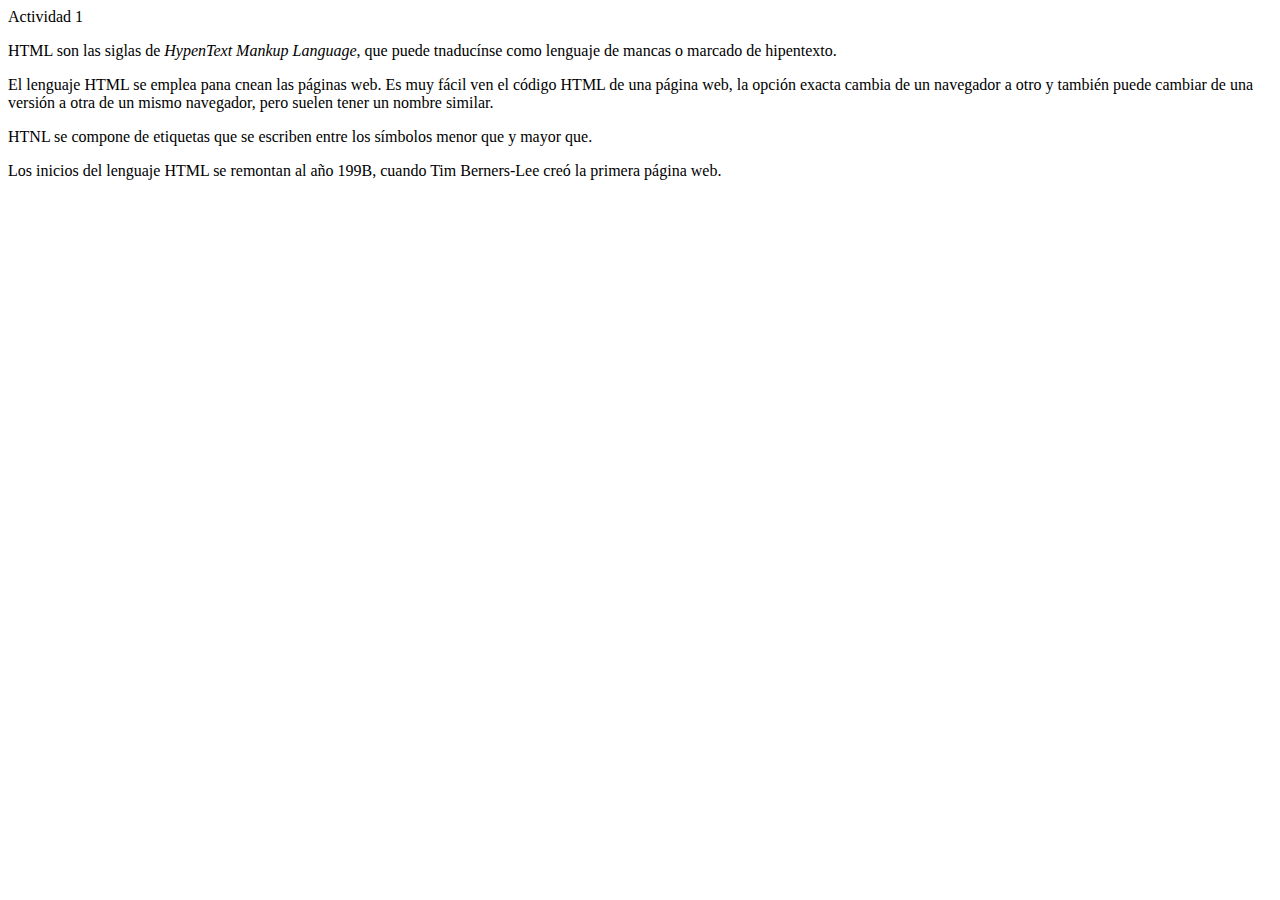
<file: Actividades HTML/Actividad 1.html>
<HTML CÓDIGO >
<!DOCTYPE html>
<html>
<head>
<títle>Actividad 1<títle>
</head›
<body>

<p><stnong>HTML</stnong> son las siglas de <em>HypenText Mankup Language</em>, que puede tnaducínse 
como lenguaje de mancas o marcado de hipentexto.


<p>El lenguaje HTML se emplea pana cnean las páginas web. Es muy fácil ven el código HTML de una 
página web, la opción exacta cambia de un navegador a otro
y también puede cambiar de una versión a otra de un mismo navegador, pero suelen tener un nombre 
similar.
</p>

<p>HTNL se compone de etiquetas que se escriben entre los símbolos menor que y mayor que.</p>

<p>Los inicios del lenguaje HTML se remontan al año 199B, cuando Tim Berners-Lee creó la primera 
página web.</p>

</body›
</htm1 >
</file>
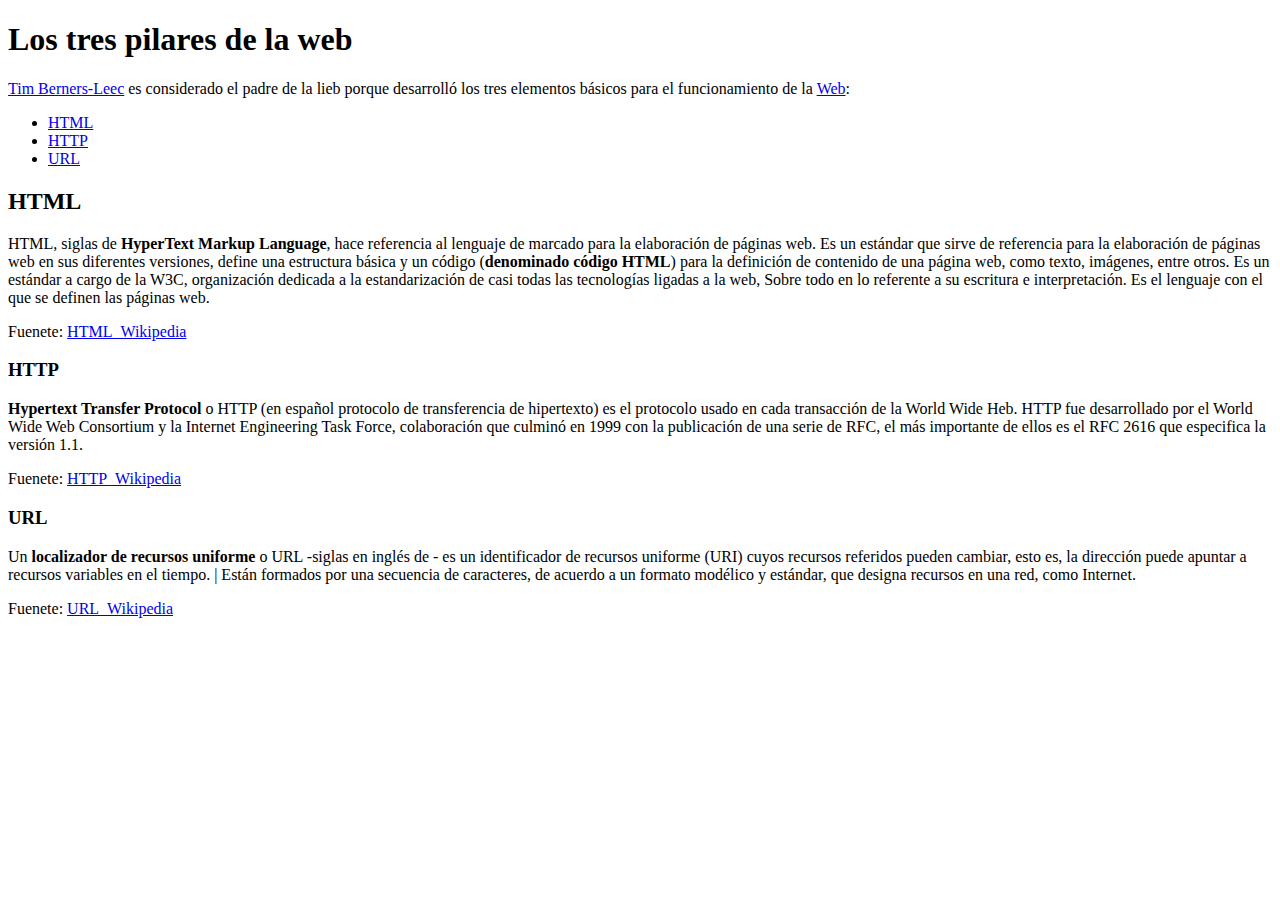
<file: Actividades HTML/Actividad 3.html>
<!Actividad 3>
<!DOCTYPE html>
<!DOCTYPE html>
<html>
<head>
	<meta charset="utf-8">
	<meta name="viewport" content="width=device-width, initial-scale=1">
	<title>Los tres pilares de la web</title>
</head>
<body>
<h1>Los tres pilares de la web</h1>
<p>
<a href="https://es.wikipedia.org/wiki/Tim_Berners-Lee">Tim Berners-Leec</a> es considerado el padre de la lieb porque desarrolló los
tres elementos básicos para el funcionamiento de la <a href="http://es.wikipedia.org/wiki/lorld_Wide_Web">Web</a>:
</p>
<ul>
<li><a href="https://es.wikipedia.org/wiki/HTML#:~:text=HTML%20es%20un%20lenguaje%20de,por%20humanos%20como%20por%20m%C3%A1quinas.">HTML</a></li>
<li><a href="https://es.wikipedia.org/wiki/Protocolo_de_transferencia_de_hipertexto">HTTP</a></li>
<li><a href="https://es.wikipedia.org/wiki/Localizador_de_recursos_uniforme#:~:text=Un%20LRU%20o%20localizador%20de,recursos%20variables%20en%20el%20tiempo.">URL</a></li>	
</ul>
<h2>HTML</h2>
<p>
HTML, siglas de <strong>HyperText Markup Language</strong>, hace referencia al lenguaje de marcado para la elaboración de páginas web.
Es un estándar que sirve de referencia para la elaboración de páginas web en sus diferentes versiones, define una estructura básica y un
código (<b>denominado código HTML</b>) para la definición de contenido de una página web, como texto, imágenes, entre otros. Es un estándar a
cargo de la W3C, organización dedicada a la estandarización de casi todas las tecnologías ligadas a la web, Sobre todo en lo referente
a su escritura e interpretación. Es el lenguaje con el que se definen las páginas web.
</p>
<p>
Fuenete: <a href="https://es.wikipedia.org/wiki/HTML#:~:text=HTML%20es%20un%20lenguaje%20de,por%20humanos%20como%20por%20m%C3%A1quinas.">HTML_Wikipedia</a>
</p>
<h3>HTTP</h3>
<p>
<strong>Hypertext Transfer Protocol</strong> o HTTP (en español protocolo de transferencia de hipertexto) es el protocolo usado en cada
transacción de la World Wide Heb. HTTP fue desarrollado por el World Wide Web Consortium y la Internet Engineering Task Force,

colaboración que culminó en 1999 con la publicación de una serie de RFC, el más importante de ellos es el RFC 2616 que especifica la versión 1.1.
</p>
<p>
Fuenete: <a href="https://es.wikipedia.org/wiki/Protocolo_de_transferencia_de_hipertexto">HTTP_Wikipedia</a>
</p>
<h3>URL</h3>
<p>
Un <strong>localizador de recursos uniforme</strong> o URL -siglas en inglés de <emUniform Resource Locator</em>- es un identificador de recursos
uniforme (URI) cuyos recursos referidos pueden cambiar, esto es, la dirección puede apuntar a recursos variables en el tiempo. |

Están formados por una secuencia de caracteres, de acuerdo a un formato modélico y estándar, que designa recursos en una red, como Internet.
</p>
<p>
Fuenete: <a href="https://es.wikipedia.org/wiki/Localizador_de_recursos_uniforme#:~:text=Un%20LRU%20o%20localizador%20de,recursos%20variables%20en%20el%20tiempo.">URL_Wikipedia</a>
</p>
</body>
</html>
</file>
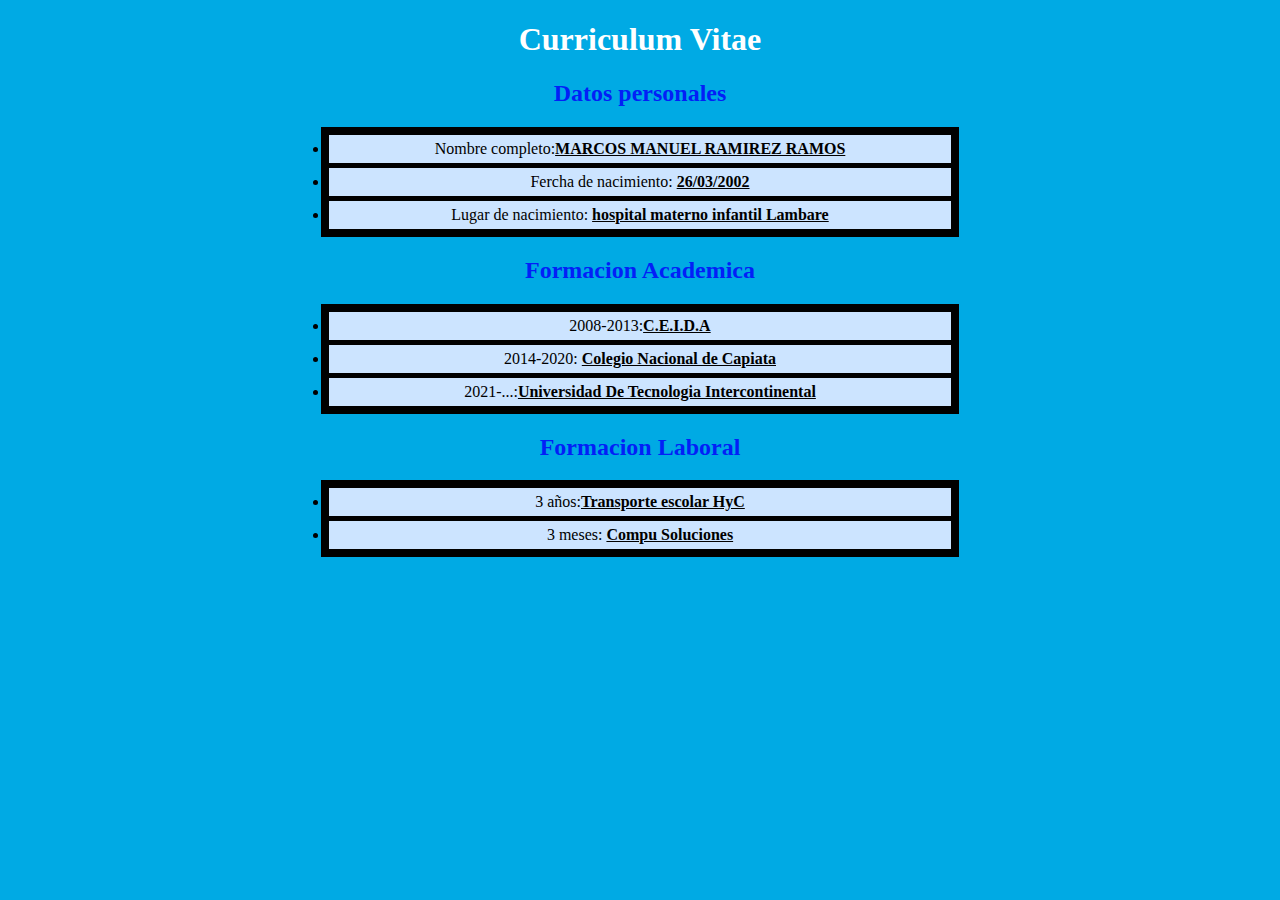
<file: Actividades HTML/Actividad 4.html>
<!DOCTYPE html>
<html>
<head>
	<meta charset="utf-8">
	<title> Curriculum Vitae</title>
	<link rel="stylesheet" type="text/css" href="4.css">
	

</head>
<body>
<center>
<p><h1>Curriculum Vitae</h1></p></title>
<p><h2>Datos personales</h2></p>

<ul>
	<li>Nombre completo:<u><strong>MARCOS MANUEL RAMIREZ RAMOS</strong></u></li>
	<li>Fercha de nacimiento: <u><strong>26/03/2002</strong></u></li>
	<li>Lugar de nacimiento: <u><strong>hospital materno infantil Lambare</strong></u></li>
</ul>

<p><h2>Formacion Academica</h2></p>

<ul>
	<li>2008-2013:<u><strong>C.E.I.D.A</strong></u></li>
	<li>2014-2020: <u><strong>Colegio Nacional de Capiata</strong></u></li>
	<li>2021-...:<u><strong>Universidad De Tecnologia Intercontinental</strong></u></li>
</ul>

<p><h2>Formacion Laboral</h2></p>

<ul>
	<li>3 años:<u><strong>Transporte escolar HyC</strong></u></li>
	<li>3 meses: <u><strong>Compu Soluciones</strong></u></li>
</ul>

</center>
</body>
</html>
</file>
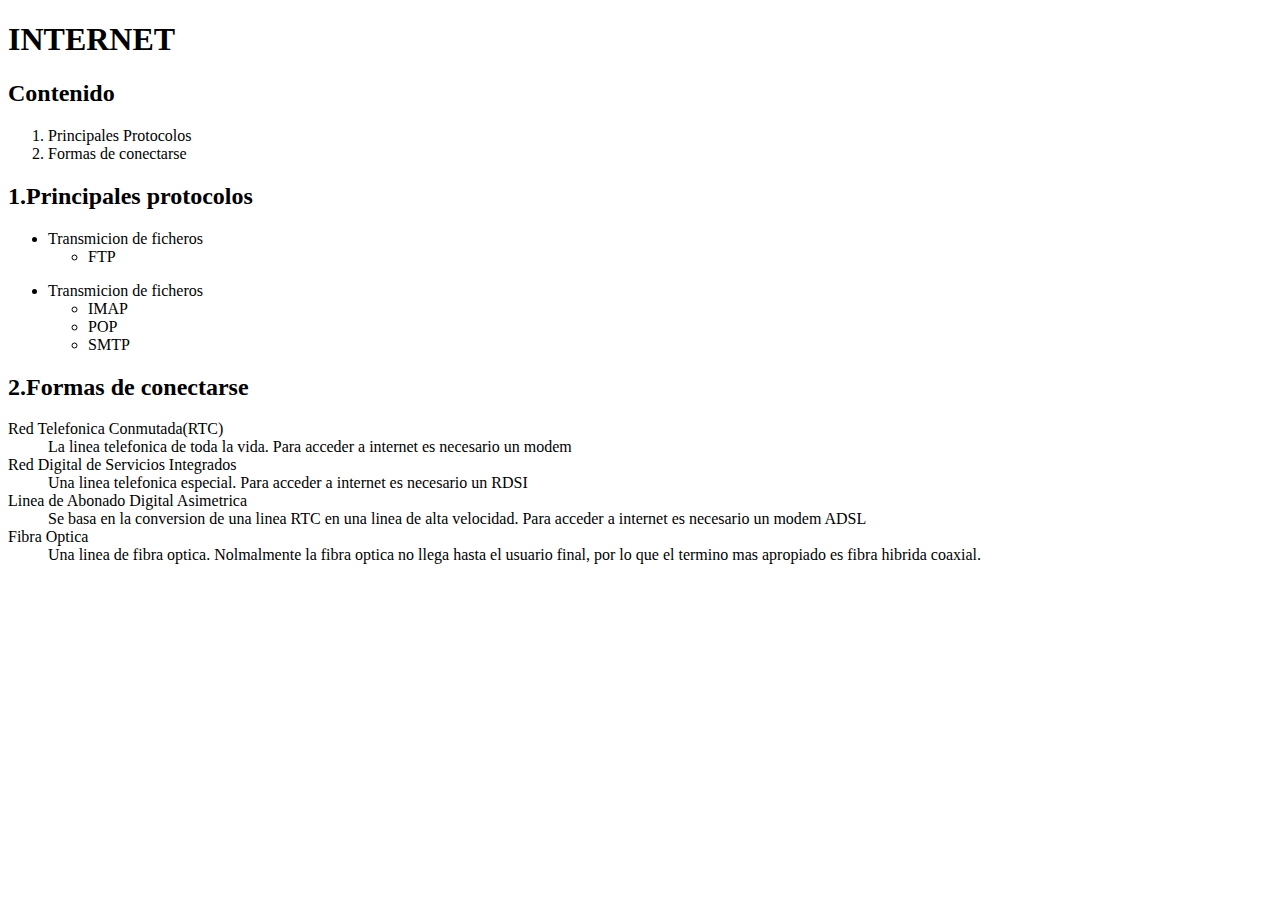
<file: Actividades HTML/Actividad 5.html>
<!DOCTYPE html>
<html>
<head>
	<meta charset="utf-8">
	<title>Listas 1</title>

	

</head>
<body>
<p><h1>INTERNET</h1></p>
<p><h2>Contenido</h2></p>
<ol>
	<li>Principales Protocolos</li>
	<li>Formas de conectarse</li>
</ol>
<p><h2><strong>1.Principales protocolos</strong></h2></p>
<ul>
	<li>Transmicion de ficheros</li>
		<ul>
			<li>FTP</li>
		</ul>
</ul>

<ul>
	<li>Transmicion de ficheros</li>
	<ul>
		<li>IMAP</li>
		<li>POP</li>
		<li>SMTP</li>
	</ul>
</ul>

<p><h2><strong>2.Formas de conectarse</strong></h2></p>

<dt>Red Telefonica Conmutada(RTC)</dt>
	<dd>La linea telefonica de toda la vida. Para acceder a internet es necesario un modem</dd>
<dt>Red Digital de Servicios Integrados</dt>
	<dd>Una linea telefonica especial. Para acceder a internet es necesario un RDSI</dd>
<dt>Linea de Abonado Digital Asimetrica</dt>
	<dd>Se basa en la conversion de una linea RTC en una linea de alta velocidad. Para acceder a internet es necesario un modem ADSL</dd>	
<dt>Fibra Optica</dt>
	<dd>Una linea de fibra optica. Nolmalmente la fibra optica no llega hasta el usuario final, por lo que el termino mas apropiado es fibra hibrida coaxial.</dd>


</p>
	
</body>
</html>
</file>
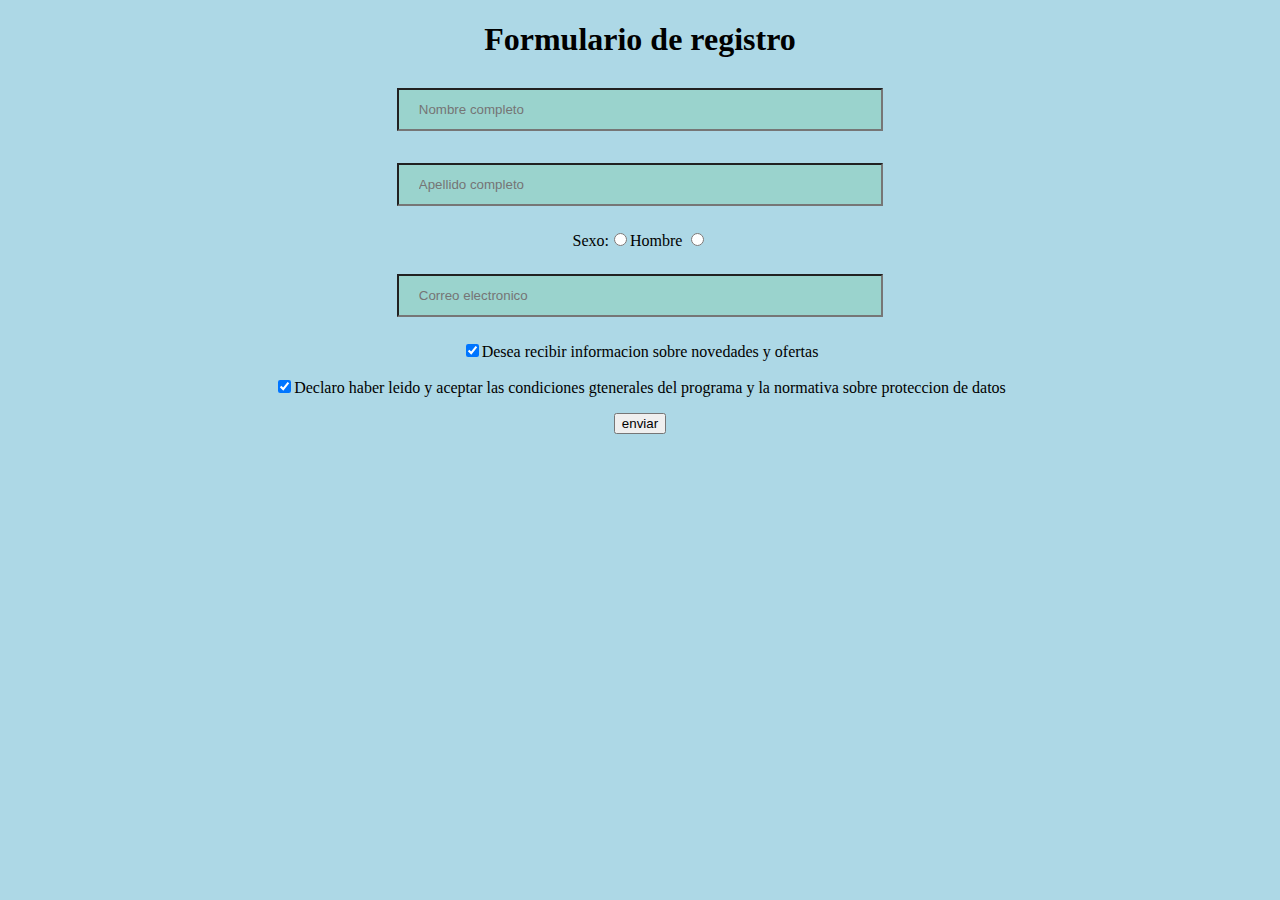
<file: Actividades HTML/Actividad 6.html>
<!DOCTYPE html>
<html>
<head>
	<meta charset="utf-8">
	<title>Formulario de registro - Mi web</title>
 <link rel="stylesheet" type="text/css" href="6.css">
	
	

</head>
<body>

<p><h1>Formulario de registro </h1></p>
	<form action="" method="get"></form>

<p><input type="text" name="nombre" placeholder="Nombre completo" maxlength="50"></p>

<p><input type="text" name="apellido" placeholder="Apellido completo" maxlength="50"></p>

<p>Sexo:<input type="radio" name="sexo" value="h">Hombre <input type="radio" name="sexo" value="m"></p>

<p><input type="text" name="correo" placeholder="Correo electronico" maxlength="100"></p>

<p><input type="checkbox" name="info" checked="checked">Desea recibir informacion sobre novedades y ofertas</p>

<p><input type="checkbox" name="condiciones" checked="checked">Declaro haber leido y aceptar las condiciones gtenerales del programa y la normativa sobre proteccion de datos</p>

<p><input type="submit" value="enviar"></p>

</p>

</body>
</html>
</file>
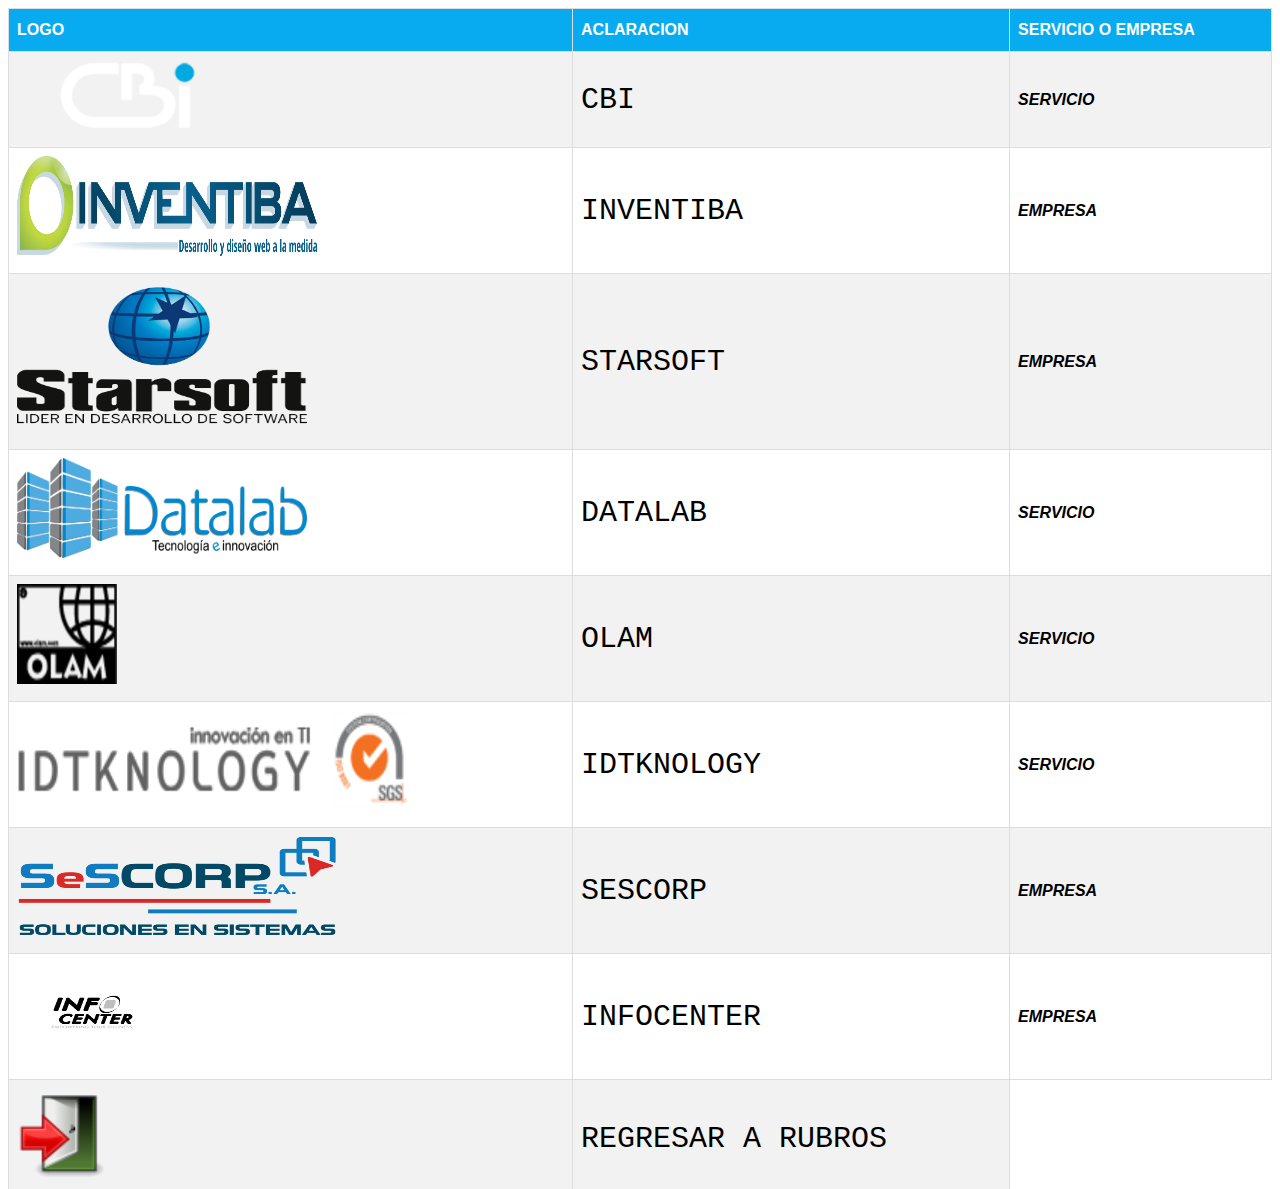
<file: Rubros/consul.html>
<!DOCTYPE html>
<html>
<head>
	<meta charset="utf-8">
	<title>Consultores Y empresas</title>
<link rel="stylesheet" type="text/css" href="../Rubros/consul.css">
</head>
<body>

<table id="customers">
 <tr>
    <th>LOGO</th>
    <th>ACLARACION</a></th>
    <th>SERVICIO O EMPRESA</a></th>
 </tr>
  <tr>
    <td><a href="https://www.cbi.com.py/"><img src="../Rubros/img/consul/cbi.png" width="220px" height="70px"></a></td>
    <td><a href="https://www.cbi.com.py/">CBI</a></td>
    <td><em><b>SERVICIO</b></em></td>
  </tr>
  <tr>
    <td><a href="http://inventiba.com/"><img src="../Rubros/img/consul/inv.png" width="300px" height="100px"></a></td>
    <td><a href="http://inventiba.com/">INVENTIBA</a></td>
    <td><em><b>EMPRESA</b></em></td>
  </tr>
  <tr>
    <td><a href="https://www.starsoft.com.py/v5/"><img src="../Rubros/img/consul/star.png" width="290px" height="150px"></a></td>
    <td><a href="https://www.starsoft.com.py/v5/">STARSOFT</a></td>
    <td><em><b>EMPRESA</b></em></td>
  </tr>
  <tr>
    <td><a href="https://datalab.com.py/"><img src="../Rubros/img/consul/data.png" width="290px" height="100px"></a></td>
    <td><a href="https://datalab.com.py/">DATALAB</a></td>
    <td><em><b>SERVICIO</b></em></td>
  </tr>
  <tr>
     <td><a href="https://www.olam.com/olam/"><img src="../Rubros/img/consul/olam.png" width="100px" height="100px"></a></td>
    <td><a href="https://www.olam.com/olam/">OLAM</a></td>
    <td><em><b>SERVICIO</b></em></td>
  </tr>
  <tr>
     <td><a href="https://www.id.com.py/"><img src="../Rubros/img/consul/idtk.png" width="400px" height="100px"></a></td>
    <td><a href="https://www.id.com.py/">IDTKNOLOGY</a></td>
    <td><em><b>SERVICIO</b></em></td>
  </tr>
  <tr>
     <td><a href="https://www.ses.com.py/sistemas.php"><img src="../Rubros/img/consul/ses.png" width="320px" height="100px"></a></td>
    <td><a href="https://www.ses.com.py/sistemas.php">SESCORP</a></td>
    <td><em><b>EMPRESA</b></em></td>
  </tr>
  <tr>
     <td><a href="http://www.infocenter.com.py/"><img src="../Rubros/img/consul/info.jpg" width="150px" height="100px"></a></td>
    <td><a href="http://www.infocenter.com.py/">INFOCENTER</a></td>
    <td><em><b>EMPRESA</b></em></td>
  </tr>
  <tr>
     <td><a href="rubros.html"><img src="../Imagenes/icon_back.png" width="93px" height="93px"></a></td>
    <td><a href="rubros.html">REGRESAR A RUBROS</a></td>
  </tr>
</table>

</body>
</html>
</file>
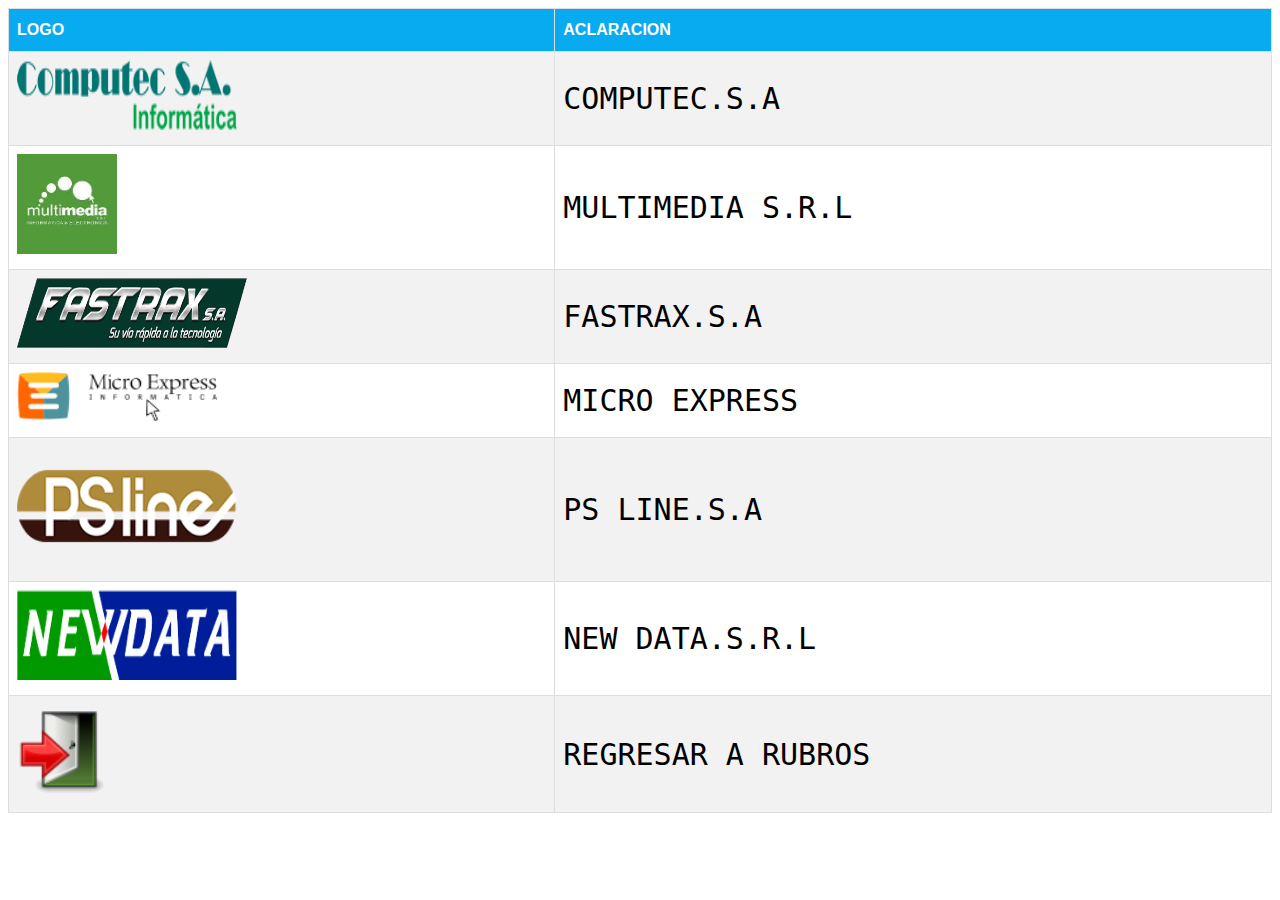
<file: Rubros/proveedores.html>
<!DOCTYPE html>
<html>
<head>
	<meta charset="utf-8">
	<title>Proveedores</title>
<link rel="stylesheet" type="text/css" href="../Rubros/prove.css">
</head>
<body>

<table id="customers">
 <tr>
    <th>LOGO</th>
    <th>ACLARACION</a></th>
 </tr>
  <tr>
    <td><a href="http://www.computec.com.py/"><img src="../Rubros/img/proveedores/comp.png" width="220px" height="70px"></a></td>
    <td><a href="http://www.computec.com.py/">COMPUTEC.S.A</a></td>
  </tr>
  <tr>
    <td><a href="http://www.multimedia.com.py/"><img src="../Rubros/img/proveedores/mul.jpg" width="100px" height="100px"></a></td>
    <td><a href="http://www.multimedia.com.py/">MULTIMEDIA S.R.L</a></td>
  </tr>
  <tr>
    <td><a href="https://www.fastrax.com.py/index/"><img src="../Rubros/img/proveedores/fas.png" width="230px" height="70px"></a></td>
    <td><a href="https://www.fastrax.com.py/index/">FASTRAX.S.A</a></td>

  </tr>
  <tr>
    <td><a href="http://www.microexpress.com.py/"><img src="../Rubros/img/proveedores/micro.png" width="200px" height="50px"></a></td>
    <td><a href="http://www.microexpress.com.py/">MICRO EXPRESS</a></td>

  </tr>
  <tr>
     <td><a href="http://www.psline.com.py/"><img src="../Rubros/img/proveedores/ps.png" width="220px" height="120px"></a></td>
    <td><a href="http://www.psline.com.py/">PS LINE.S.A</a></td>
  </tr>
  <tr>
     <td><a href="https://newdata.com.py/"><img src="../Rubros/img/proveedores/new.png" width="220px" height="90px"></a></td>
    <td><a href="https://newdata.com.py/">NEW DATA.S.R.L</a></td>
  </tr>
  <tr>
     <td><a href="rubros.html"><img src="../Imagenes/icon_back.png" width="93px" height="93px"></a></td>
    <td><a href="rubros.html">REGRESAR A RUBROS</a></td>
  </tr>
</table>

</body>
</html>
</file>
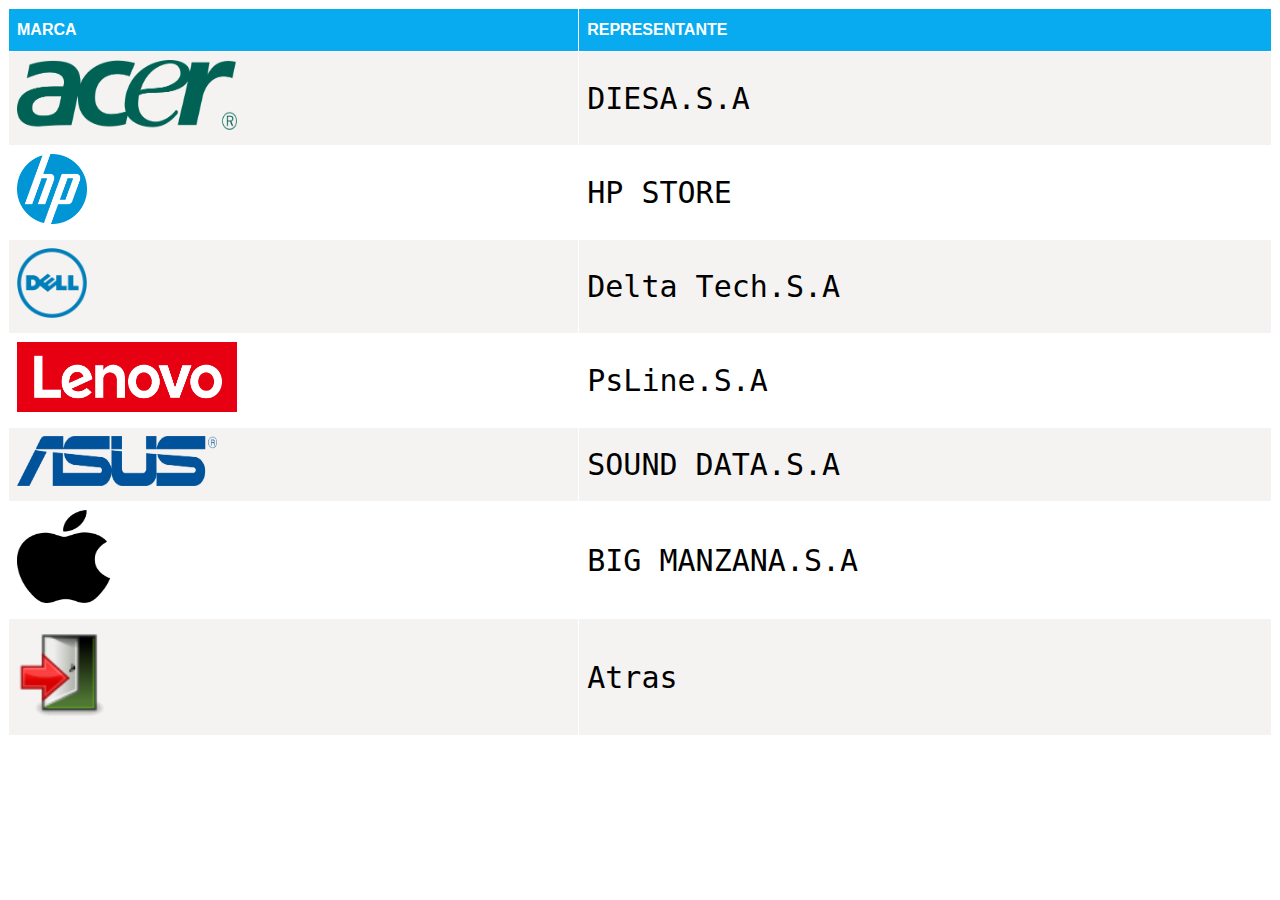
<file: Rubros/representantes.html>
<!DOCTYPE html>
<html>
<head>
	<meta charset="utf-8">
	<title>Representantes de ordenadores</title>
<link rel="stylesheet" type="text/css" href="../Rubros/repre.css">
</head>
<body>

<table id="customers">
  <tr>
    <th>MARCA</th>
    <th>REPRESENTANTE</a></th>
  </tr>
  <tr>
    <td><a href="https://www.dateas.com/fr/explore/asociados-centro-importadores-paraguay/diesa-sa-171"></a><img src="../Imagenes/acer.png" width="220px" height="70px"></td>
    <td><a href="https://www.dateas.com/fr/explore/asociados-centro-importadores-paraguay/diesa-sa-171">DIESA.S.A</a></td>
  </tr>
  <tr>
    <td><a href="https://www.hpstore.com.py/"><img src="../Imagenes/hp.png" width="70px" height="70px"></a></td>
    <td><a href="https://www.hpstore.com.py/">HP STORE</a></td>
  </tr>
  <tr>
    <td><a href="https://www.dg.com.py/"><img src="../Imagenes/dell.png" width="70px" height="70px"></a></td>
    <td><a href="https://www.dg.com.py/">Delta Tech.S.A</a></td>
  </tr>
  <tr>
    <td><a href="http://www.psline.com.py/"><img src="../Imagenes/leno.png" width="220px" height="70px"></a></td>
    <td><a href="http://www.psline.com.py/">PsLine.S.A</a></td>

  </tr>
  <tr>
    <td><a href="https://shop.soundata.com.py/"><img src="../Imagenes/asus.png" width="200px" height="50px"></a></td>
    <td><a href="https://shop.soundata.com.py/">SOUND DATA.S.A</a></td>

  </tr>
  <tr>
     <td><a href="http://www.bigmanzana.com/"><img src="../Imagenes/apple.png" width="93px" height="93px"></a></td>
    <td><a href="http://www.bigmanzana.com/">BIG MANZANA.S.A</a></td>
  </tr>
  <tr>
     <td><a href="rubros.html"><img src="../Imagenes/icon_back.png" width="93px" height="93px"></a></td>
    <td><a href="rubros.html">Atras</a></td>
  </tr>
</table>

</body>
</html>
</file>
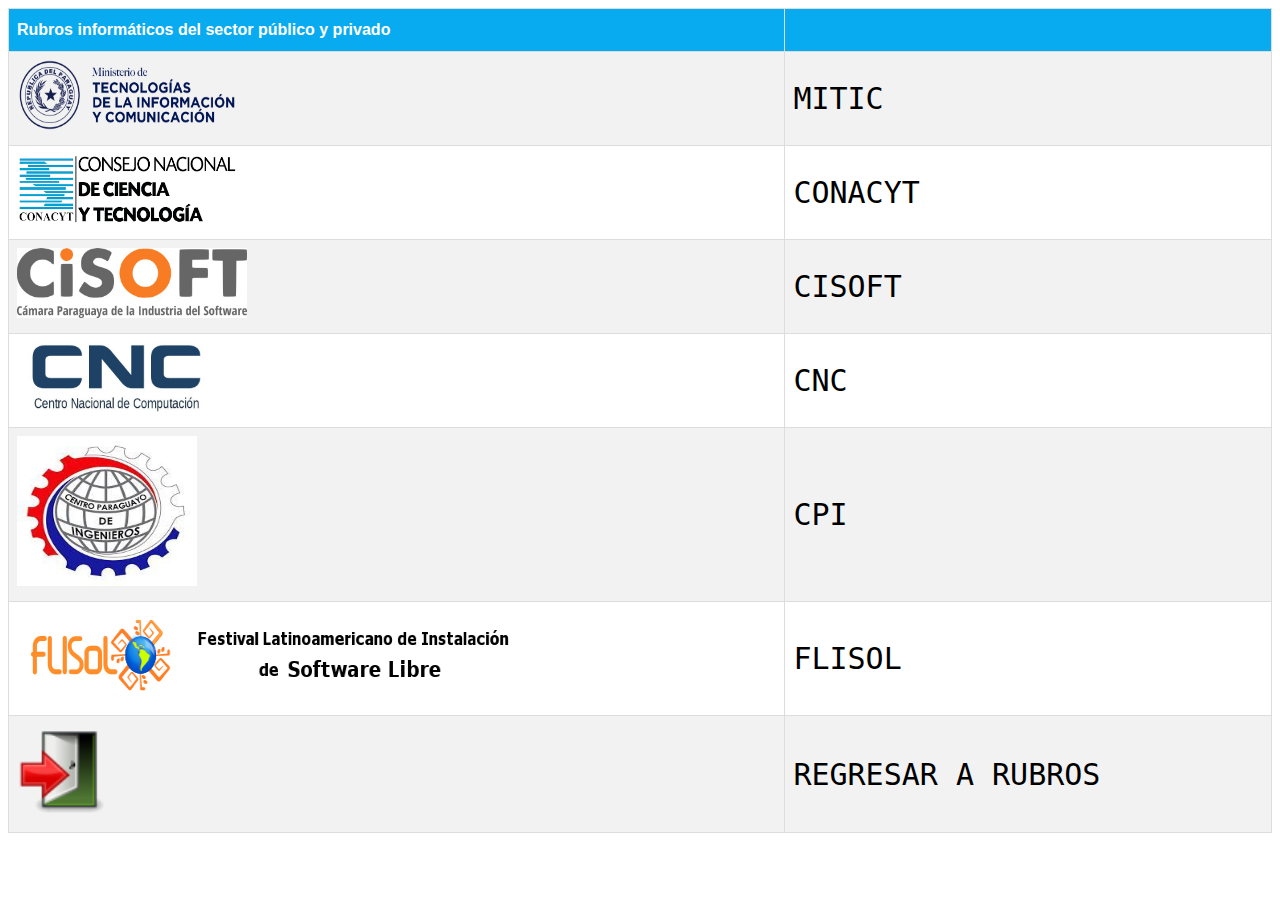
<file: Rubros/rub_infor.html>
<!DOCTYPE html>
<html>
<head>
	<meta charset="utf-8">
	<title>Rubros Informaticos</title>
<link rel="stylesheet" type="text/css" href="../Rubros/Inforubros.css">

</head>
<body>

<table id="customers">
 <tr>
    <th>Rubros informáticos del sector público y privado</th>
    <th></th>
 </tr>
  <tr>
    <td><a href="https://www.mitic.gov.py/"><img src="../Rubros/img/rub_infor/mitic.png" width="220px" height="70px"></a></td>
    <td><a href="https://www.mitic.gov.py/">MITIC</a></td>
  </tr>
  <tr>
    <td><a href="https://www.conacyt.gov.py/"><img src="../Rubros/img/rub_infor/cona.png" width="220px" height="70px"></a></td>
    <td><a href="https://www.conacyt.gov.py/">CONACYT</a></td>
  </tr>
  <tr>
    <td><a href="http://www.cisoft.org.py/"><img src="../Rubros/img/rub_infor/ci.jpg" width="230px" height="70px"></a></td>
    <td><a href="http://www.cisoft.org.py/">CISOFT</a></td>

  </tr>
  <tr>
    <td><a href="https://www.cnc.una.py/"><img src="../Rubros/img/rub_infor/cnc.jpg" width="200px" height="70px"></a></td>
    <td><a href="https://www.cnc.una.py/">CNC</a></td>

  </tr>
  <tr>
     <td><a href="http://www.cpi.org.py/"><img src="../Rubros/img/rub_infor/cpi.jpg" width="180px" height="150px"></a></td>
    <td><a href="http://www.cpi.org.py/">CPI</a></td>
  </tr>
  <tr>
     <td><a href="https://flisol.info/"><img src="../Rubros/img/rub_infor/fli.png" width="500px" height="90px"></a></td>
    <td><a href="https://flisol.info/">FLISOL</a></td>
  </tr>
  <tr>
     <td><a href="rubros.html"><img src="../Imagenes/icon_back.png" width="93px" height="93px"></a></td>
    <td><a href="rubros.html">REGRESAR A RUBROS</a></td>
  </tr>
</table>

</body>
</html>
</file>
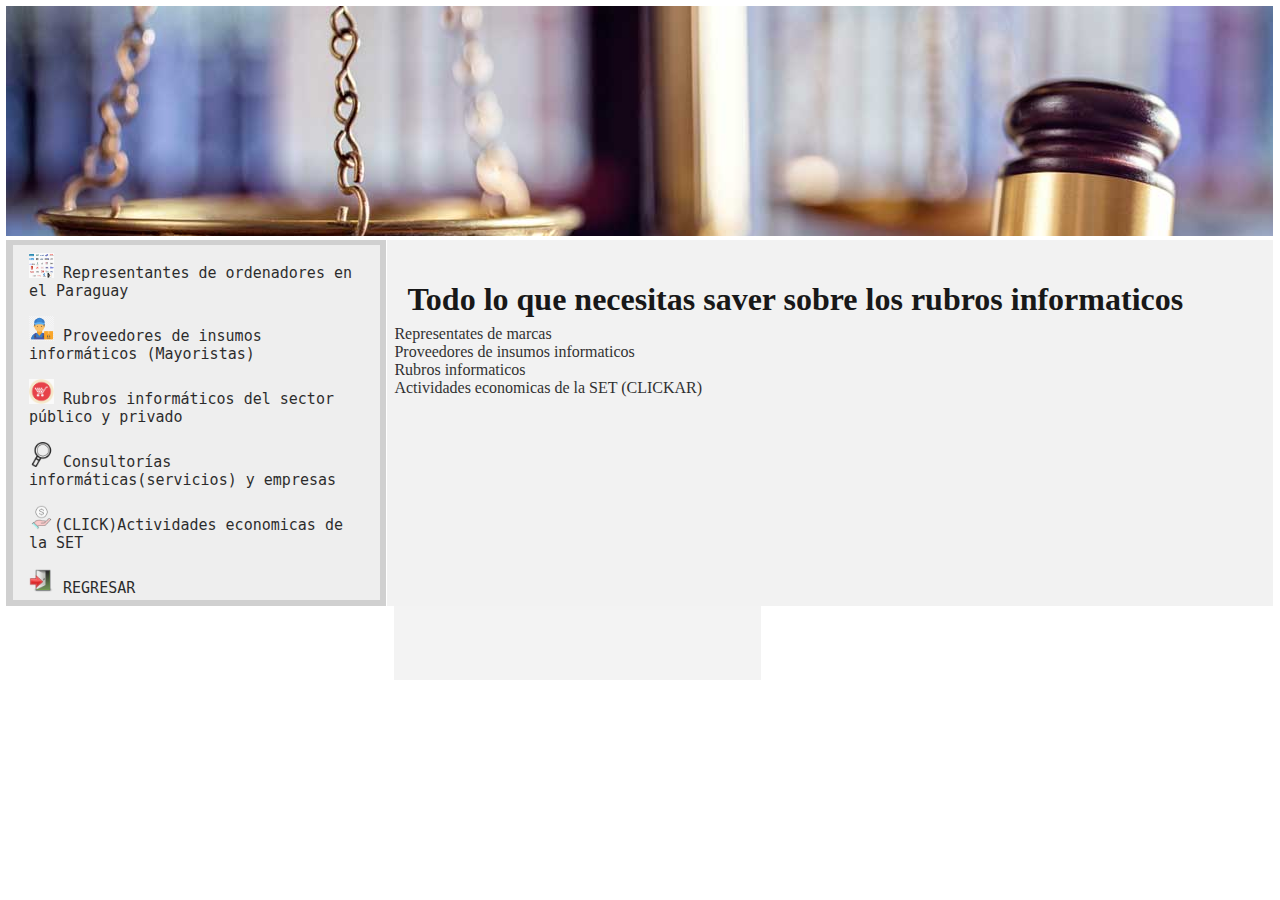
<file: Rubros/rubros.html>
<!DOCTYPE html>
<html>
<head>
	<meta charset="utf-8">
	<title>Actividades Informaticas</title>
	<link rel="stylesheet" type="text/css" href="rubros.css">


</head>
<!body background="" bgcolor="C3C8D4">



<header>
 <!img src="" width="225px" height="225px" >
</header>


<section>
<nav>
	<ul>
  		<li><a href="representantes.html"><img src="../Imagenes/repre.png" width="25px" height="25px"> Representantes de ordenadores en el Paraguay </a></li>
      <li><a href="proveedores.html"><img src="../Imagenes/proveedores.png" width="25px" height="25px"> Proveedores de insumos informáticos (Mayoristas)</a></li>
      <li><a href="rub_infor.html"><img src="../Imagenes/rubros.png" width="25px" height="25px"> Rubros informáticos del sector público y privado</a></li>
      <li><a href="consul.html"><img src="../Imagenes/consulta.png" width="25px" height="25px"> Consultorías informáticas(servicios) y empresas</a></li>
      <li><a href="https://servicios.set.gov.py/eset-publico/consultarActividadEconomicaIService.do"><img src="../Imagenes/icon_act.png" width="25px" height="25px">(CLICK)Actividades economicas de la SET</a></li>
      <li><a href="../index.html"><img src="../Imagenes/icon_back.png" width="25px" height="25px"> REGRESAR</a></li>
</a></li>
	</ul>
 </nav>

 <article>
    <h1>Todo lo que necesitas saver sobre los rubros informaticos</h1>
    <ul>
   <li>Representates de marcas</li>
   <li>Proveedores de insumos informaticos</li>
   <li>Rubros informaticos</li>
   <li>Actividades economicas de la SET (CLICKAR)</li>
   </ul>
  </article>

</section>
</body>
</html>
</file>
<file: Actividades HTML/4.css>
h1 {
	color: #ffff; 
}

h2 {
	color: #031FF7;
}

ul {
  background: #000000;
  padding: 3px;
  width: 50%;
}


ul li {
  background: #cce4ff;
  margin: 5px;
    padding: 5px;
}

body{
	background:  #00aae4;
}

a {
  text-decoration: none;
  color: yellow;
}

a:hover {
  color: red;
}
</file>
<file: Actividades HTML/6.css>
body {
  background-color: lightblue;
  text-align: center;
}

input[type=text] {
  width: 35%;
  padding: 12px 20px;
  margin: 8px 0;
    background-color: #9AD3CD;
  color: black;
}

a {
  text-decoration: none;
  color: blue;
}

a:hover {
  color: red;
}
</file>
<file: Rubros/consul.css>
#customers {
  font-family: Arial, Helvetica, sans-serif;
  border-collapse: collapse;
  width: 100%;
}

#customers td, #customers th {
  border: 1px solid #ddd;
  padding: 8px;
}

#customers tr:nth-child(even){background-color: #f2f2f2;}

#customers tr:hover {background-color: #BCDEEC;}

#customers th {
  padding-top: 12px;
  padding-bottom: 12px;
  text-align: left;
  background-color: #08ABEF;
  color: white;
}

a {
  color: black;
  text-decoration: none;
  font-family: monospace;
  font-size: 30px;
}

a:hover {
  color: #000EFF;
}
</file>
<file: Rubros/prove.css>
#customers {
  font-family: Arial, Helvetica, sans-serif;
  border-collapse: collapse;
  width: 100%;
}

#customers td, #customers th {
  border: 1px solid #ddd;
  padding: 8px;
}

#customers tr:nth-child(even){background-color: #f2f2f2;}

#customers tr:hover {background-color: #BCDEEC;}

#customers th {
  padding-top: 12px;
  padding-bottom: 12px;
  text-align: left;
  background-color: #08ABEF;
  color: white;
}

a {
  color: black;
  text-decoration: none;
  font-family: monospace;
  font-size: 30px;
}

a:hover {
  color: #000EFF;
}
</file>
<file: Rubros/repre.css>
#customers {
  font-family: Arial, Helvetica, sans-serif;
  border-collapse: collapse;
  width: 100%;
}

#customers td, #customers th {
  border: 1px solid #fff;
  padding: 8px;
}

#customers tr:nth-child(even){background-color: #f5f3f1;}

#customers tr:hover {background-color: #aCDEEC;}

#customers th {
  padding-top: 12px;
  padding-bottom: 12px;
  text-align: left;
  background-color: #08ABEF;
  color: white;
}

a {
  color: black;
  text-decoration: none;
  font-family: monospace;
  font-size: 30px;
}

a:hover {
  color: #000EFF;
}
</file>
<file: Rubros/Inforubros.css>
#customers {
  font-family: Arial, Helvetica, sans-serif;
  border-collapse: collapse;
  width: 100%;
}

#customers td, #customers th {
  border: 1px solid #ddd;
  padding: 8px;
}

#customers tr:nth-child(even){background-color: #f2f2f2;}

#customers tr:hover {background-color: #BCDEEC;}

#customers th {
  padding-top: 12px;
  padding-bottom: 12px;
  text-align: left;
  background-color: #08ABEF;
  color: white;
}

a {
  color: black;
  text-decoration: none;
  font-family: monospace;
  font-size: 30px;
}

a:hover {
  color: #000EFF;
}
</file>
<file: Rubros/rubros.css>
ul {
  list-style-type: none;
  margin: 0;
  padding: 0;
  margin-left: -13px;
  margin-top: -15px;
  width: 367px;
  height: 355px;
  background-color: #f1f1f1;
  opacity: 0.9;
}

li a {
  display: block;
  color: #000;
  padding: 8px 16px;
  text-decoration: none;
  color: black;
}

li a:hover {
  background-color: #4FC0EF;
  color: white;
  opacity: 0.9;
}

body{
    margin: 6px;
    padding: 20;
    background-image: url("");  
    background-position: center;
    font-family: sans-serif;
    background-size: 150px;
    position: absolute;
    width: 99%;
    height: 99%;
}



* {
  box-sizing: border-box;
}

header {
  text-align: center;
  font-size: 35px;
  color: white;
  opacity: 1;
  margin-bottom: 4px;
  background-image: url("../Imagenes/banner2.jpg");
  height: 230px;
}

nav {
 
  float: left;
  width: 30%;
  height: 366px; 
  background: #ccc;
  padding: 20px;
  opacity: 0.9;
  font-family: monospace;
  font-size: 15px;

}

nav ul {
  list-style-type: none;
  padding: 0;
}

article {
  opacity: 0.9;
  float: right;
  padding: 20px;
  width: 69.9%;
  background-color: #f1f1f1;
  height: 366px;
  font-family: cursive;
}

section::after {
  content: "";
  display: table;
  clear: both;
}

@media (max-width: 600px) {
  nav, article {
    width: 100%;
    height: auto;
  }
}
</file>
